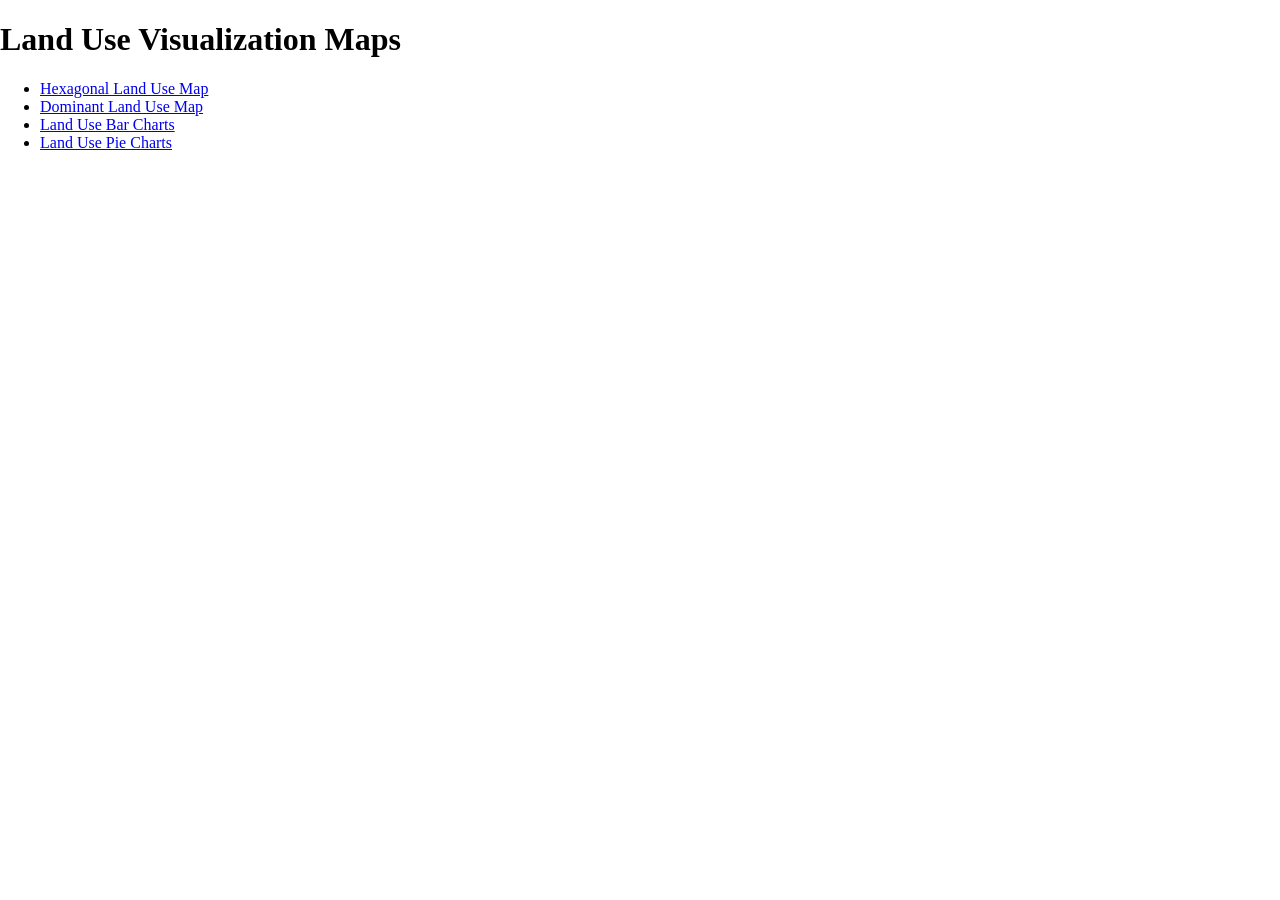
<file: Index.html>
<!DOCTYPE html>
<html lang="en">
<head>
    <meta charset="UTF-8">
    <meta name="viewport" content="width=device-width, initial-scale=1.0">
    <title>Land Use Visualization</title>
    <link rel="stylesheet" href="custom.css">
</head>
<body>
    <h1>Land Use Visualization Maps</h1>
    <ul>
        <li><a href="Area_hex_land_use_map.html">Hexagonal Land Use Map</a></li>
        <li><a href="dominant_land_use_map.html">Dominant Land Use Map</a></li>
        <li><a href="tiles_land_use_bar_charts_popup.html">Land Use Bar Charts</a></li>
        <li><a href="tiles_land_use_pie_charts_popup.html">Land Use Pie Charts</a></li>
    </ul>
</body>
</html>
</file>
<file: custom.css>
body {
    margin: 0;
    padding: 0;
}

#map {
    height: 100vh;
}

.floating-card {
    position: absolute;
    top: 10px;
    right: 10px;
    z-index: 1000;
    width: 35vw;
}
</file>
